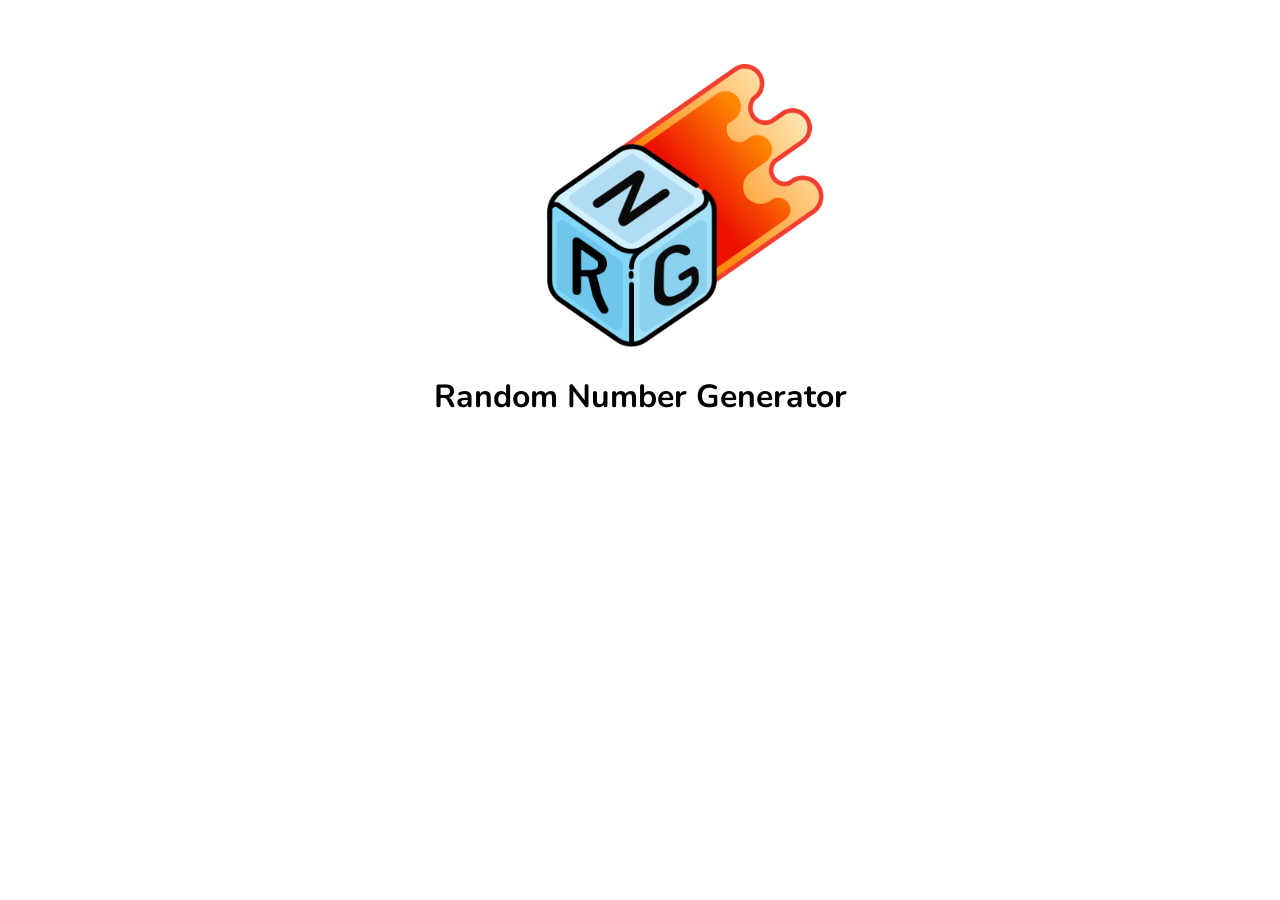
<file: index.html>
<!DOCTYPE html>
<html lang="pt-br">
  <head>
    <meta charset="utf-8" />

    <title>Equipe RNG</title>
    <meta name="description" content="Equipe RNG" />
    <meta name="author" content="Batista" />
    <meta name="viewport" content="width=device-width, initial-scale=1.0">

    <link rel="stylesheet" href="css/animations.css" />
    <link rel="stylesheet" href="css/styles.css" />
    <link rel="stylesheet" href="https://fonts.googleapis.com/css?family=Nunito" >
    <link rel="icon" href="images/rng.png">
  </head>

  <body>
    <div class="container">
      <div onclick="rollTheDice()">
        <div id="game"></div>
        <img src="images/fogo.png" alt="fogo" id="fogo" class="fogo"/>
        <img src="images/dado.png" alt="dado" id="dado" class="dado dado-animation"/>
      </div>
      <h1 id="nomeEquipe"></h1>
    </div>
    <script src="js/scripts.js"></script>
    <script src="js/game.js"></script>
  </body>
</html>
</file>
<file: css/animations.css>
/* ----------------------------------------------
 * Generated by Animista on 2019-2-22 13:41:13
 * w: http://animista.net, t: @cssanimista
 * ---------------------------------------------- */

/**
 * ----------------------------------------
 * animation slide-in-tr
 * ----------------------------------------
 */
 @-webkit-keyframes slide-in-tr {
    0% {
      -webkit-transform: translateY(-1000px) translateX(1000px);
              transform: translateY(-1000px) translateX(1000px);
      opacity: 0;
    }
    100% {
      -webkit-transform: translateY(0) translateX(0);
              transform: translateY(0) translateX(0);
      opacity: 1;
    }
  }
  @keyframes slide-in-tr {
    0% {
      -webkit-transform: translateY(-1000px) translateX(1000px);
              transform: translateY(-1000px) translateX(1000px);
      opacity: 0;
    }
    100% {
      -webkit-transform: translateY(0) translateX(0);
              transform: translateY(0) translateX(0);
      opacity: 1;
    }
  }
  
  /* ----------------------------------------------
   * Generated by Animista on 2019-2-22 13:41:13
   * w: http://animista.net, t: @cssanimista
    with the awesome touch of batatinha and suppito
   * ---------------------------------------------- */
  /**
   * ----------------------------------------
   * animation slide-in-tr with spin
   * ----------------------------------------
   */
   @-webkit-keyframes slide-in-tr-with-spin {
    0% {
      -webkit-transform: translateY(-1000px) translateX(1000px) rotate(720deg);
              transform: translateY(-1000px) translateX(1000px) rotate(720deg);
      opacity: 0;
    }
    100% {
      -webkit-transform: translateY(0) translateX(0) rotate(0deg);
              transform: translateY(0) translateX(0) rotate(0deg);
      opacity: 1;
    }
  }
  @keyframes slide-in-tr-with-spin {
    0% {
      -webkit-transform: translateY(-1000px) translateX(1000px) rotate(720deg);
              transform: translateY(-1000px) translateX(1000px) rotate(720deg);
      opacity: 0;
    }
    100% {
      -webkit-transform: translateY(0) translateX(0) rotate(0deg);
              transform: translateY(0) translateX(0) rotate(0deg);
      opacity: 1;
    }
  }
  
  
  
  /* ----------------------------------------------
   * Generated by Animista on 2019-2-22 13:41:13
   * w: http://animista.net, t: @cssanimista
    with the awesome touch of batatinha and suppito
   * ---------------------------------------------- */
  /**
   * ----------------------------------------
   * animation slide-in-tr with spin
   * ----------------------------------------
   */
   @-webkit-keyframes spin {
    0% {
      -webkit-transform: rotate(360deg);
              transform: rotate(360deg);
    }
    100% {
      -webkit-transform: rotate(0deg);
              transform: rotate(0deg);
    }
  }
  @keyframes spin {
    0% {
      -webkit-transform: rotate(360deg);
              transform: rotate(360deg);
    }
    100% {
      -webkit-transform: rotate(0deg);
              transform: rotate(0deg);
    }
  }
</file>
<file: css/styles.css>
body {
  font-family: "Nunito", sans-serif;
}

img {
  height: auto;
  margin: auto;
  position: relative;
}

@media only screen and (max-width: 768px) {
  .dado {
    width: 25% !important;
    right: 18vw !important;
  }
  .fogo {
    width: 39% !important;
    left: 18vw !important;
    bottom: 2vw !important;
  }
}

@media only screen and (max-width: 1400px) {
  .fogo {
    bottom: 2vw !important;
  }
}

.container {
  margin-top: 10vh;
  margin-left: auto;
  margin-right: auto;
  text-align: center;
  width: 90%;
}

.dado {
  width: 15%;
  right: 11vw;
  margin-left: auto;
  margin-right: auto;
  cursor: pointer;
  z-index: 2;
}

.fogo {
  width: 23%;
  left: 11vw;
  bottom: 3vh;
  z-index: 1;
  -webkit-animation: slide-in-tr 0.5s cubic-bezier(0.250, 0.460, 0.450, 0.940) both;
  animation: slide-in-tr 0.5s cubic-bezier(0.250, 0.460, 0.450, 0.940) both;
}

.dado-animation {
  -webkit-animation: slide-in-tr-with-spin 0.5s cubic-bezier(0.250, 0.460, 0.450, 0.940) both;
  animation: slide-in-tr-with-spin 0.5s cubic-bezier(0.250, 0.460, 0.450, 0.940) both;
}

.dado-spin {
  -webkit-animation: spin 0.5s cubic-bezier(0.250, 0.460, 0.450, 0.940) both;
  animation: spin 0.5s cubic-bezier(0.250, 0.460, 0.450, 0.940) both;
}
</file>
